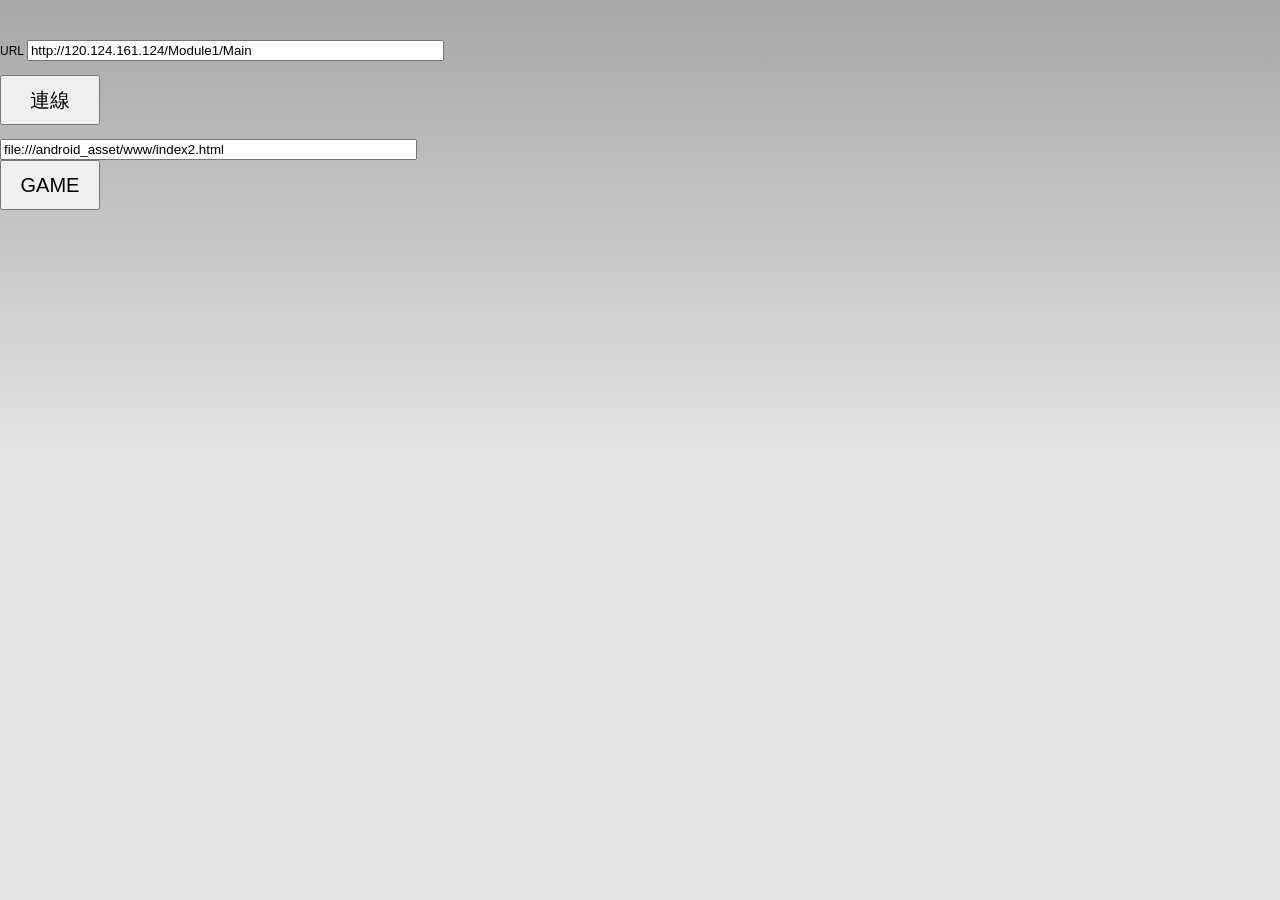
<file: platforms/android/assets/www/index.html>
<!DOCTYPE html>

<html>
    <head>
        <meta charset="utf-8" />
        <meta name="format-detection" content="telephone=no" />
        <meta name="msapplication-tap-highlight" content="no" />
        <!-- WARNING: for iOS 7, remove the width=device-width and height=device-height attributes. See https://issues.apache.org/jira/browse/CB-4323 -->
        <meta name="viewport" content="user-scalable=no, initial-scale=1, maximum-scale=1, minimum-scale=1, width=device-width, height=device-height, target-densitydpi=device-dpi" />
        <link rel="stylesheet" type="text/css" href="css/index.css" />
        <title>BrowseApp</title>
    </head>
    <body>
		<div id="search" style="padding-top: 40px;">
			URL
			<input type="text" id="url" size="50" value="http://120.124.161.124/Module1/Main" />
			<br>
			<br>
			<input type="button" id="comfirm" value="連線" onclick="SearchClick($('#url').val())" style="width: 100px;height: 50px;font-size: 20px;"/>
			<br>
			<br>
			<input type="text" id="url1" size="50" value="file:///android_asset/www/index2.html" />
			<br>
			<input type="button"  value="GAME" onclick="SearchClick($('#url1').val())" style="width: 100px;height: 50px;font-size: 20px;"/>
			
		</div>

        <script type="text/javascript" src="cordova.js"></script>
        <script type="text/javascript" src="js/index.js"></script>
		<script type="text/javascript" src="js/jquery-1.12.0.min.js"></script>
        <script type="text/javascript">
		
            //app.initialize();
			//document.addEventListener("deviceready", onDeviceReady, false);
			//function onDeviceReady() {

			//}		
			function callback(msg){
				//驗證成功
				alert(msg);
			}
			function SearchClick(url){
				cordova.exec(callback, function(err) {callback('FAIL');}, "BrowserPlugin", "browse", [url]);
			}

        </script>
    </body>
</html>
</file>
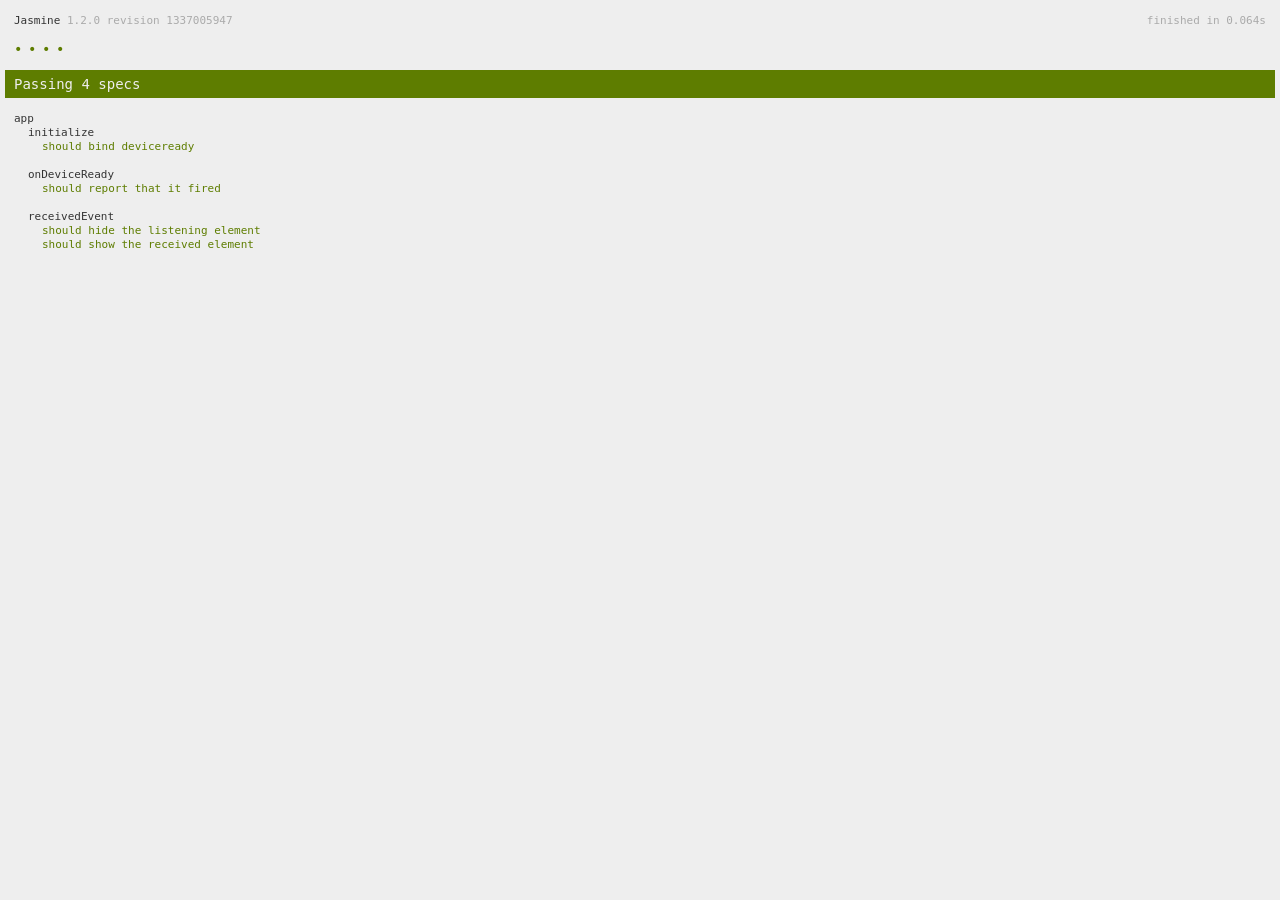
<file: www/spec.html>
<!DOCTYPE html>
<!--
    Licensed to the Apache Software Foundation (ASF) under one
    or more contributor license agreements.  See the NOTICE file
    distributed with this work for additional information
    regarding copyright ownership.  The ASF licenses this file
    to you under the Apache License, Version 2.0 (the
    "License"); you may not use this file except in compliance
    with the License.  You may obtain a copy of the License at

    http://www.apache.org/licenses/LICENSE-2.0

    Unless required by applicable law or agreed to in writing,
    software distributed under the License is distributed on an
    "AS IS" BASIS, WITHOUT WARRANTIES OR CONDITIONS OF ANY
     KIND, either express or implied.  See the License for the
    specific language governing permissions and limitations
    under the License.
-->
<html>
    <head>
        <title>Jasmine Spec Runner</title>

        <!-- jasmine source -->
        <link rel="shortcut icon" type="image/png" href="spec/lib/jasmine-1.2.0/jasmine_favicon.png">
        <link rel="stylesheet" type="text/css" href="spec/lib/jasmine-1.2.0/jasmine.css">
        <script type="text/javascript" src="spec/lib/jasmine-1.2.0/jasmine.js"></script>
        <script type="text/javascript" src="spec/lib/jasmine-1.2.0/jasmine-html.js"></script>

        <!-- include source files here... -->
        <script type="text/javascript" src="js/index.js"></script>

        <!-- include spec files here... -->
        <script type="text/javascript" src="spec/helper.js"></script>
        <script type="text/javascript" src="spec/index.js"></script>

        <script type="text/javascript">
            (function() {
                var jasmineEnv = jasmine.getEnv();
                jasmineEnv.updateInterval = 1000;

                var htmlReporter = new jasmine.HtmlReporter();

                jasmineEnv.addReporter(htmlReporter);

                jasmineEnv.specFilter = function(spec) {
                    return htmlReporter.specFilter(spec);
                };

                var currentWindowOnload = window.onload;

                window.onload = function() {
                    if (currentWindowOnload) {
                        currentWindowOnload();
                    }
                    execJasmine();
                };

                function execJasmine() {
                    jasmineEnv.execute();
                }
            })();
        </script>
    </head>
    <body>
        <div id="stage" style="display:none;"></div>
    </body>
</html>
</file>
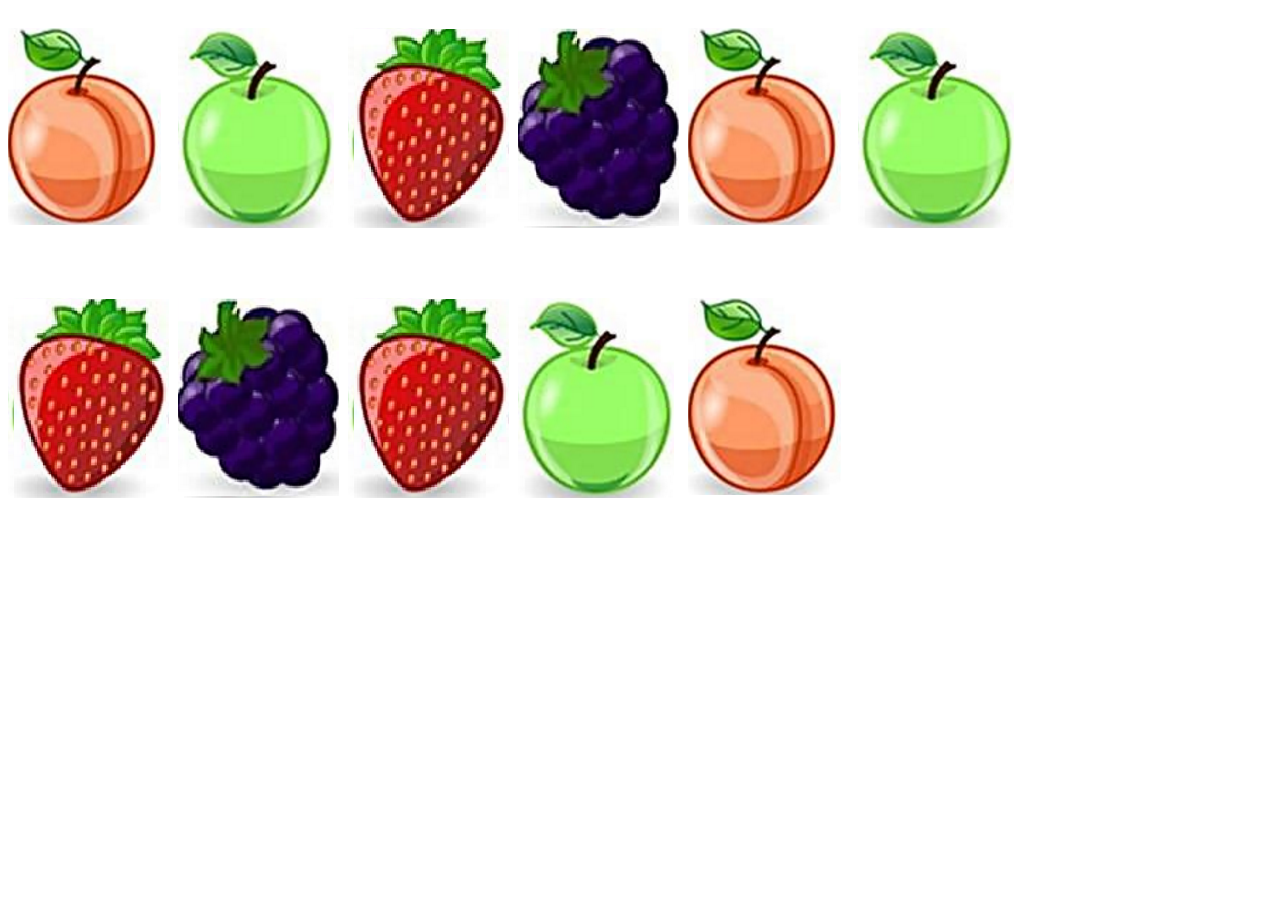
<file: platforms/android/assets/www/index2.html>
<html>
	<head>
	<script src="js/jquery-1.12.0.min.js" type="text/javascript"></script>
	<script src="js/jquery.gridly.js" type="text/javascript"></script>
	<link href="themes/jquery.gridly.css" rel="stylesheet" type="text/css" />
	</head>
<style type="text/css">
  .gridly {
    position: relative;
    width: 480px;
  }
  .brick.small {
    width: 100px;
    height: 200px;
  }
  .brick.large {
    width: 300px;
    height: 300px;
  }
</style>
<div style="height:20px">
</div>
<div class="gridly">
  <div class="brick small"><img src="img/icon1.png"/></div>
  <div class="brick small"><img src="img/icon2.png"/></div>
  <div class="brick small"><img src="img/icon3.png"/></div>
  <div class="brick small"><img src="img/icon4.png"/></div>
  <div class="brick small"><img src="img/icon1.png"/></div>
  <div class="brick small"><img src="img/icon2.png"/></div>
  <div class="brick small"><img src="img/icon3.png"/></div>
  <div class="brick small"><img src="img/icon4.png"/></div>
  <div class="brick small"><img src="img/icon3.png"/></div>
  <div class="brick small"><img src="img/icon2.png"/></div>
  <div class="brick small"><img src="img/icon1.png"/></div>
</div>
<script>
  $('.gridly').gridly({
    base: 100, // px 
    gutter: 70, // px
    columns: 6
  });
</script>
</html>
</file>
<file: platforms/android/assets/www/css/index.css>
/*
 * Licensed to the Apache Software Foundation (ASF) under one
 * or more contributor license agreements.  See the NOTICE file
 * distributed with this work for additional information
 * regarding copyright ownership.  The ASF licenses this file
 * to you under the Apache License, Version 2.0 (the
 * "License"); you may not use this file except in compliance
 * with the License.  You may obtain a copy of the License at
 *
 * http://www.apache.org/licenses/LICENSE-2.0
 *
 * Unless required by applicable law or agreed to in writing,
 * software distributed under the License is distributed on an
 * "AS IS" BASIS, WITHOUT WARRANTIES OR CONDITIONS OF ANY
 * KIND, either express or implied.  See the License for the
 * specific language governing permissions and limitations
 * under the License.
 */
* {
    -webkit-tap-highlight-color: rgba(0,0,0,0); /* make transparent link selection, adjust last value opacity 0 to 1.0 */
}

body {
    -webkit-touch-callout: none;                /* prevent callout to copy image, etc when tap to hold */
    -webkit-text-size-adjust: none;             /* prevent webkit from resizing text to fit */
    -webkit-user-select: none;                  /* prevent copy paste, to allow, change 'none' to 'text' */
    background-color:#E4E4E4;
    background-image:linear-gradient(top, #A7A7A7 0%, #E4E4E4 51%);
    background-image:-webkit-linear-gradient(top, #A7A7A7 0%, #E4E4E4 51%);
    background-image:-ms-linear-gradient(top, #A7A7A7 0%, #E4E4E4 51%);
    background-image:-webkit-gradient(
        linear,
        left top,
        left bottom,
        color-stop(0, #A7A7A7),
        color-stop(0.51, #E4E4E4)
    );
    background-attachment:fixed;
    font-family:'HelveticaNeue-Light', 'HelveticaNeue', Helvetica, Arial, sans-serif;
    font-size:12px;
    height:100%;
    margin:0px;
    padding:0px;
    text-transform:uppercase;
    width:100%;
}

/* Portrait layout (default) */
.app {
    background:url(../img/logo.png) no-repeat center top; /* 170px x 200px */
    position:absolute;             /* position in the center of the screen */
    left:50%;
    top:50%;
    height:50px;                   /* text area height */
    width:225px;                   /* text area width */
    text-align:center;
    padding:180px 0px 0px 0px;     /* image height is 200px (bottom 20px are overlapped with text) */
    margin:-115px 0px 0px -112px;  /* offset vertical: half of image height and text area height */
                                   /* offset horizontal: half of text area width */
}

/* Landscape layout (with min-width) */
@media screen and (min-aspect-ratio: 1/1) and (min-width:400px) {
    .app {
        background-position:left center;
        padding:75px 0px 75px 170px;  /* padding-top + padding-bottom + text area = image height */
        margin:-90px 0px 0px -198px;  /* offset vertical: half of image height */
                                      /* offset horizontal: half of image width and text area width */
    }
}

h1 {
    font-size:24px;
    font-weight:normal;
    margin:0px;
    overflow:visible;
    padding:0px;
    text-align:center;
}

.event {
    border-radius:4px;
    -webkit-border-radius:4px;
    color:#FFFFFF;
    font-size:12px;
    margin:0px 30px;
    padding:2px 0px;
}

.event.listening {
    background-color:#333333;
    display:block;
}

.event.received {
    background-color:#4B946A;
    display:none;
}

@keyframes fade {
    from { opacity: 1.0; }
    50% { opacity: 0.4; }
    to { opacity: 1.0; }
}
 
@-webkit-keyframes fade {
    from { opacity: 1.0; }
    50% { opacity: 0.4; }
    to { opacity: 1.0; }
}
 
.blink {
    animation:fade 3000ms infinite;
    -webkit-animation:fade 3000ms infinite;
}
</file>
<file: www/spec/lib/jasmine-1.2.0/jasmine.css>
body { background-color: #eeeeee; padding: 0; margin: 5px; overflow-y: scroll; }

#HTMLReporter { font-size: 11px; font-family: Monaco, "Lucida Console", monospace; line-height: 14px; color: #333333; }
#HTMLReporter a { text-decoration: none; }
#HTMLReporter a:hover { text-decoration: underline; }
#HTMLReporter p, #HTMLReporter h1, #HTMLReporter h2, #HTMLReporter h3, #HTMLReporter h4, #HTMLReporter h5, #HTMLReporter h6 { margin: 0; line-height: 14px; }
#HTMLReporter .banner, #HTMLReporter .symbolSummary, #HTMLReporter .summary, #HTMLReporter .resultMessage, #HTMLReporter .specDetail .description, #HTMLReporter .alert .bar, #HTMLReporter .stackTrace { padding-left: 9px; padding-right: 9px; }
#HTMLReporter #jasmine_content { position: fixed; right: 100%; }
#HTMLReporter .version { color: #aaaaaa; }
#HTMLReporter .banner { margin-top: 14px; }
#HTMLReporter .duration { color: #aaaaaa; float: right; }
#HTMLReporter .symbolSummary { overflow: hidden; *zoom: 1; margin: 14px 0; }
#HTMLReporter .symbolSummary li { display: block; float: left; height: 7px; width: 14px; margin-bottom: 7px; font-size: 16px; }
#HTMLReporter .symbolSummary li.passed { font-size: 14px; }
#HTMLReporter .symbolSummary li.passed:before { color: #5e7d00; content: "\02022"; }
#HTMLReporter .symbolSummary li.failed { line-height: 9px; }
#HTMLReporter .symbolSummary li.failed:before { color: #b03911; content: "x"; font-weight: bold; margin-left: -1px; }
#HTMLReporter .symbolSummary li.skipped { font-size: 14px; }
#HTMLReporter .symbolSummary li.skipped:before { color: #bababa; content: "\02022"; }
#HTMLReporter .symbolSummary li.pending { line-height: 11px; }
#HTMLReporter .symbolSummary li.pending:before { color: #aaaaaa; content: "-"; }
#HTMLReporter .bar { line-height: 28px; font-size: 14px; display: block; color: #eee; }
#HTMLReporter .runningAlert { background-color: #666666; }
#HTMLReporter .skippedAlert { background-color: #aaaaaa; }
#HTMLReporter .skippedAlert:first-child { background-color: #333333; }
#HTMLReporter .skippedAlert:hover { text-decoration: none; color: white; text-decoration: underline; }
#HTMLReporter .passingAlert { background-color: #a6b779; }
#HTMLReporter .passingAlert:first-child { background-color: #5e7d00; }
#HTMLReporter .failingAlert { background-color: #cf867e; }
#HTMLReporter .failingAlert:first-child { background-color: #b03911; }
#HTMLReporter .results { margin-top: 14px; }
#HTMLReporter #details { display: none; }
#HTMLReporter .resultsMenu, #HTMLReporter .resultsMenu a { background-color: #fff; color: #333333; }
#HTMLReporter.showDetails .summaryMenuItem { font-weight: normal; text-decoration: inherit; }
#HTMLReporter.showDetails .summaryMenuItem:hover { text-decoration: underline; }
#HTMLReporter.showDetails .detailsMenuItem { font-weight: bold; text-decoration: underline; }
#HTMLReporter.showDetails .summary { display: none; }
#HTMLReporter.showDetails #details { display: block; }
#HTMLReporter .summaryMenuItem { font-weight: bold; text-decoration: underline; }
#HTMLReporter .summary { margin-top: 14px; }
#HTMLReporter .summary .suite .suite, #HTMLReporter .summary .specSummary { margin-left: 14px; }
#HTMLReporter .summary .specSummary.passed a { color: #5e7d00; }
#HTMLReporter .summary .specSummary.failed a { color: #b03911; }
#HTMLReporter .description + .suite { margin-top: 0; }
#HTMLReporter .suite { margin-top: 14px; }
#HTMLReporter .suite a { color: #333333; }
#HTMLReporter #details .specDetail { margin-bottom: 28px; }
#HTMLReporter #details .specDetail .description { display: block; color: white; background-color: #b03911; }
#HTMLReporter .resultMessage { padding-top: 14px; color: #333333; }
#HTMLReporter .resultMessage span.result { display: block; }
#HTMLReporter .stackTrace { margin: 5px 0 0 0; max-height: 224px; overflow: auto; line-height: 18px; color: #666666; border: 1px solid #ddd; background: white; white-space: pre; }

#TrivialReporter { padding: 8px 13px; position: absolute; top: 0; bottom: 0; left: 0; right: 0; overflow-y: scroll; background-color: white; font-family: "Helvetica Neue Light", "Lucida Grande", "Calibri", "Arial", sans-serif; /*.resultMessage {*/ /*white-space: pre;*/ /*}*/ }
#TrivialReporter a:visited, #TrivialReporter a { color: #303; }
#TrivialReporter a:hover, #TrivialReporter a:active { color: blue; }
#TrivialReporter .run_spec { float: right; padding-right: 5px; font-size: .8em; text-decoration: none; }
#TrivialReporter .banner { color: #303; background-color: #fef; padding: 5px; }
#TrivialReporter .logo { float: left; font-size: 1.1em; padding-left: 5px; }
#TrivialReporter .logo .version { font-size: .6em; padding-left: 1em; }
#TrivialReporter .runner.running { background-color: yellow; }
#TrivialReporter .options { text-align: right; font-size: .8em; }
#TrivialReporter .suite { border: 1px outset gray; margin: 5px 0; padding-left: 1em; }
#TrivialReporter .suite .suite { margin: 5px; }
#TrivialReporter .suite.passed { background-color: #dfd; }
#TrivialReporter .suite.failed { background-color: #fdd; }
#TrivialReporter .spec { margin: 5px; padding-left: 1em; clear: both; }
#TrivialReporter .spec.failed, #TrivialReporter .spec.passed, #TrivialReporter .spec.skipped { padding-bottom: 5px; border: 1px solid gray; }
#TrivialReporter .spec.failed { background-color: #fbb; border-color: red; }
#TrivialReporter .spec.passed { background-color: #bfb; border-color: green; }
#TrivialReporter .spec.skipped { background-color: #bbb; }
#TrivialReporter .messages { border-left: 1px dashed gray; padding-left: 1em; padding-right: 1em; }
#TrivialReporter .passed { background-color: #cfc; display: none; }
#TrivialReporter .failed { background-color: #fbb; }
#TrivialReporter .skipped { color: #777; background-color: #eee; display: none; }
#TrivialReporter .resultMessage span.result { display: block; line-height: 2em; color: black; }
#TrivialReporter .resultMessage .mismatch { color: black; }
#TrivialReporter .stackTrace { white-space: pre; font-size: .8em; margin-left: 10px; max-height: 5em; overflow: auto; border: 1px inset red; padding: 1em; background: #eef; }
#TrivialReporter .finished-at { padding-left: 1em; font-size: .6em; }
#TrivialReporter.show-passed .passed, #TrivialReporter.show-skipped .skipped { display: block; }
#TrivialReporter #jasmine_content { position: fixed; right: 100%; }
#TrivialReporter .runner { border: 1px solid gray; display: block; margin: 5px 0; padding: 2px 0 2px 10px; }
</file>
